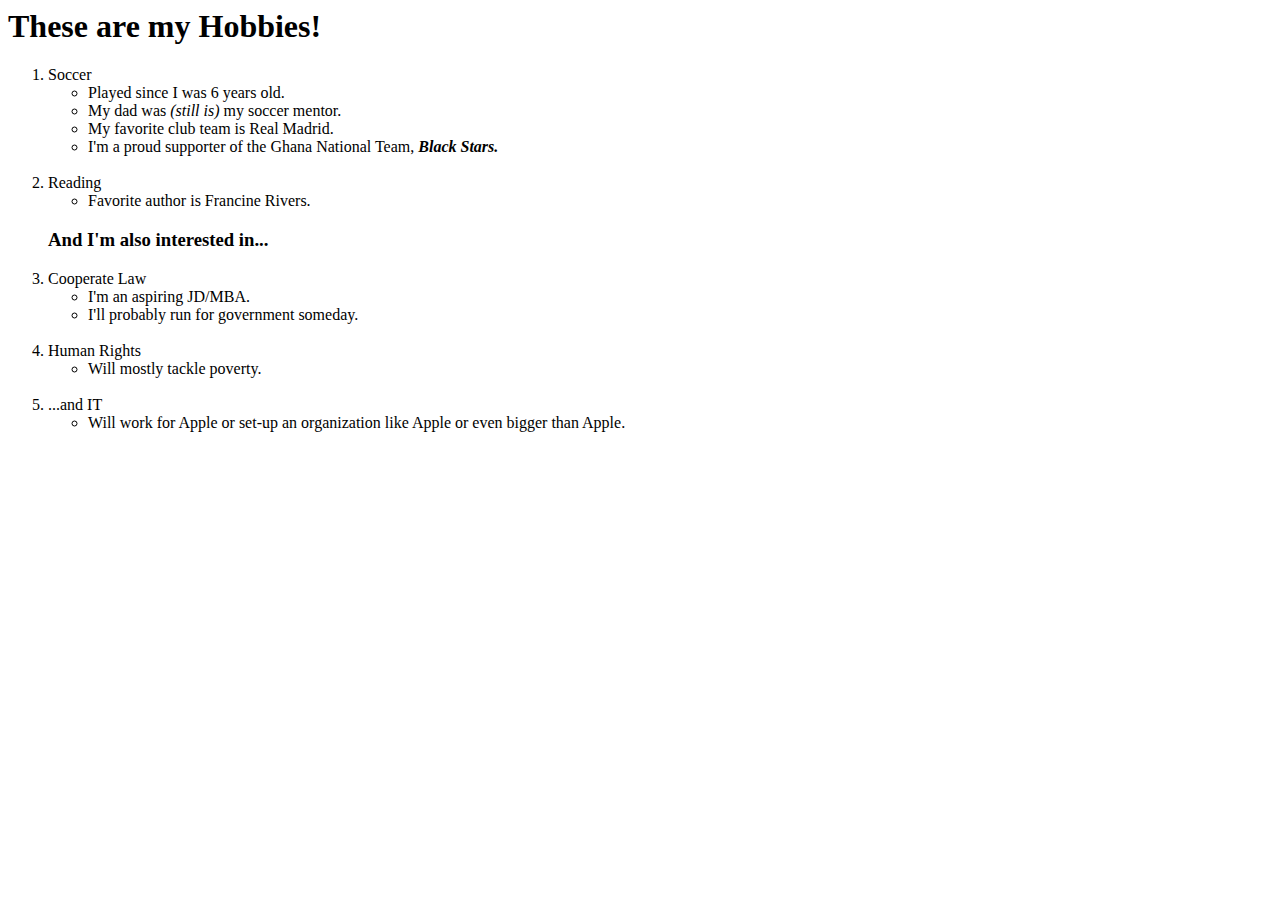
<file: hobby.html>
<html>
  <head>
    <title>My Hobbies</title>
  </head>
  <body>
    <h1>These are my Hobbies!</h1>
    <ol>
      <li>Soccer</li>
      <ul>
        <li>Played since I was 6 years old.</li>
        <li>My dad was <i>(still is)</i> my soccer mentor.</li>
        <li>My favorite club team is Real Madrid.</li>
        <li>I'm a proud supporter of the Ghana National Team, <b><i>Black Stars.</i></b></li>
      </ul>
      </br>
      <li>Reading</li>
      <ul>
        <li>Favorite author is Francine Rivers.</li>
      </ul>
      <h3>And I'm also interested in...</h3>
      <li>Cooperate Law</li>
      <ul>
        <li>I'm an aspiring JD/MBA.</li>
        <li>I'll probably run for government someday.</li>
      </ul>
      </br>
      <li>Human Rights</li>
      <ul>
        <li>Will mostly tackle poverty.</li>
      </ul>
      </br>
      <li>...and IT</li>
      <ul>
        <li>Will work for Apple or set-up an organization like Apple or even bigger than Apple.</li>
      </ul>
    </ol>
  </body>
</html>
</file>
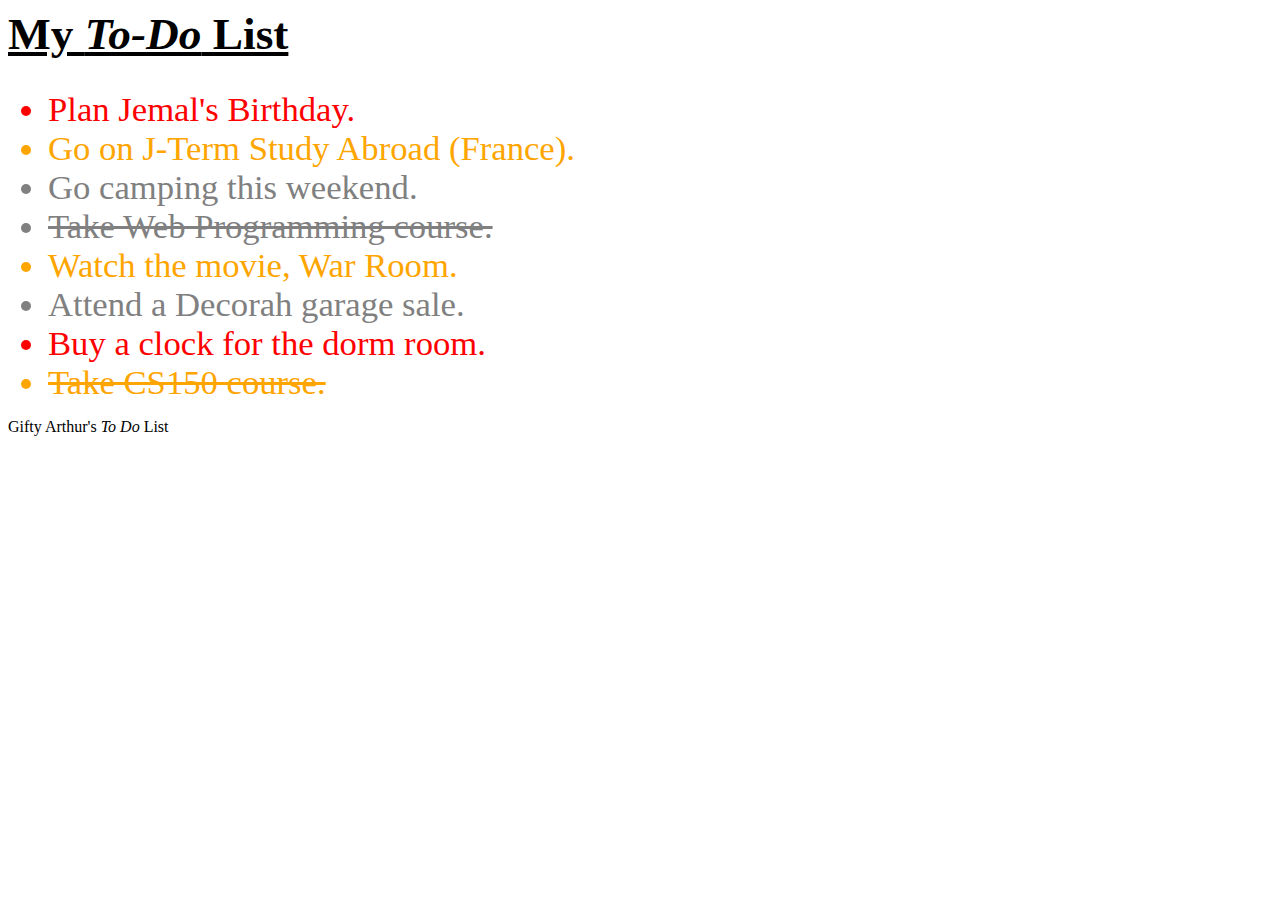
<file: toDo.html>
<html>
  <head>
    <title>ToDo List</title>
    <link rel = stylesheet href = toDo.css type = text/css />
  </head>
  <body>
    <nav>
      <h1>My <i>To-Do</i> List</h1>
    </nav>
  <section>
    <ul>
      <li class = "high">Plan Jemal's Birthday.</li>
      <li class = "medium">Go on J-Term Study Abroad (France).</li>
      <li class = "low">Go camping this weekend.</li>
      <li class = "low done">Take Web Programming course.</li>
      <li class = "medium">Watch the movie, War Room.</li>
      <li class = "low">Attend a Decorah garage sale.</li>
      <li class = "high">Buy a clock for the dorm room.</li>
      <li class = "medium done">Take CS150 course.</li>
    </ul>
  </section>
  
  <footer>
    <p>Gifty Arthur's <i>To Do</i> List</p>
  </footer>
    
  </body>
</html>
</file>
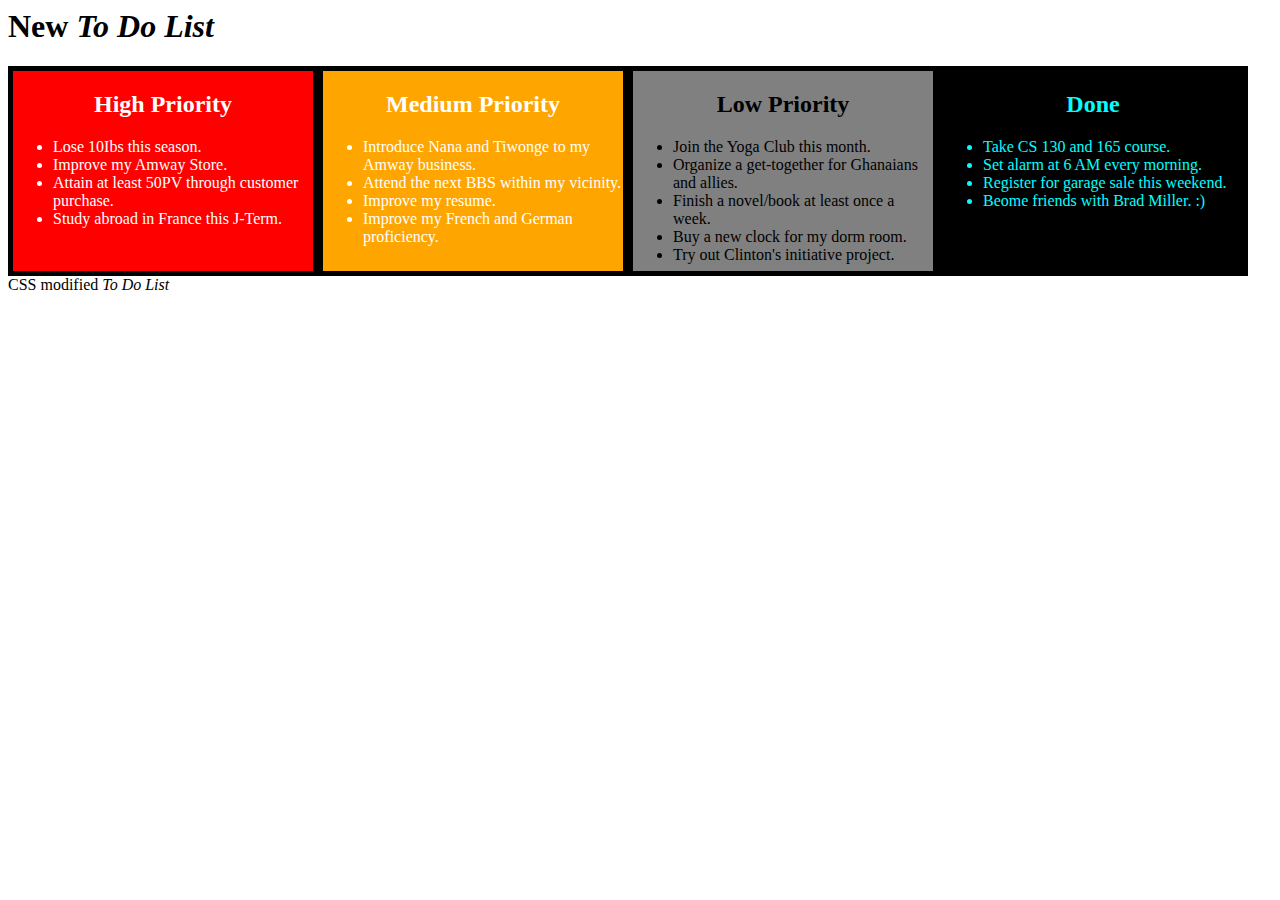
<file: toDo2.html>
<html>
  <head>
    <title>New <i>To-Do</i> List</title>
  </head>
  <link rel = stylesheet href = toDo2.css type = text/css />
  <body>
    <nav>
      <h1>New <i>To Do List</i></h1>
    </nav>
    <section class = "high">
      <h2>High Priority</h2>
        <ul>
          <li>Lose 10Ibs this season.</li>
          <li>Improve my Amway Store.</li>
          <li>Attain at least 50PV through customer purchase.</li>
          <li>Study abroad in France this J-Term.</li>
        </ul>
     </section>    
     <section class = "medium">
       <h2>Medium Priority</h2>
        <ul>
          <li>Introduce Nana and Tiwonge to my Amway business.</li>
          <li>Attend the next BBS within my vicinity.</li>
          <li>Improve my resume.</li>
          <li>Improve my French and German proficiency.</li>
        </ul>
     </section>
     <section class = "low">
       <h2>Low Priority</h2>
        <ul>
          <li>Join the Yoga Club this month.</li>
          <li>Organize a get-together for Ghanaians and allies.</li>
          <li>Finish a novel/book at least once a week.</li>
          <li>Buy a new clock for my dorm room.</li>
          <li>Try out Clinton's initiative project.</li>
        </ul>
     </section>
     <section class = "done">
       <h2>Done</h2>
       <ul>
         <li>Take CS 130 and 165 course.</li>
         <li>Set alarm at 6 AM every morning.</li>
         <li>Register for garage sale this weekend.</li>
         <li>Beome friends with Brad Miller. :)</li>
       </ul>
     </section>
     
     
     
     
     
     
     </br>
    <footer>
      <p>CSS modified <i>To Do List</i></p>
    </footer>
  </body>
  
</html>
</file>
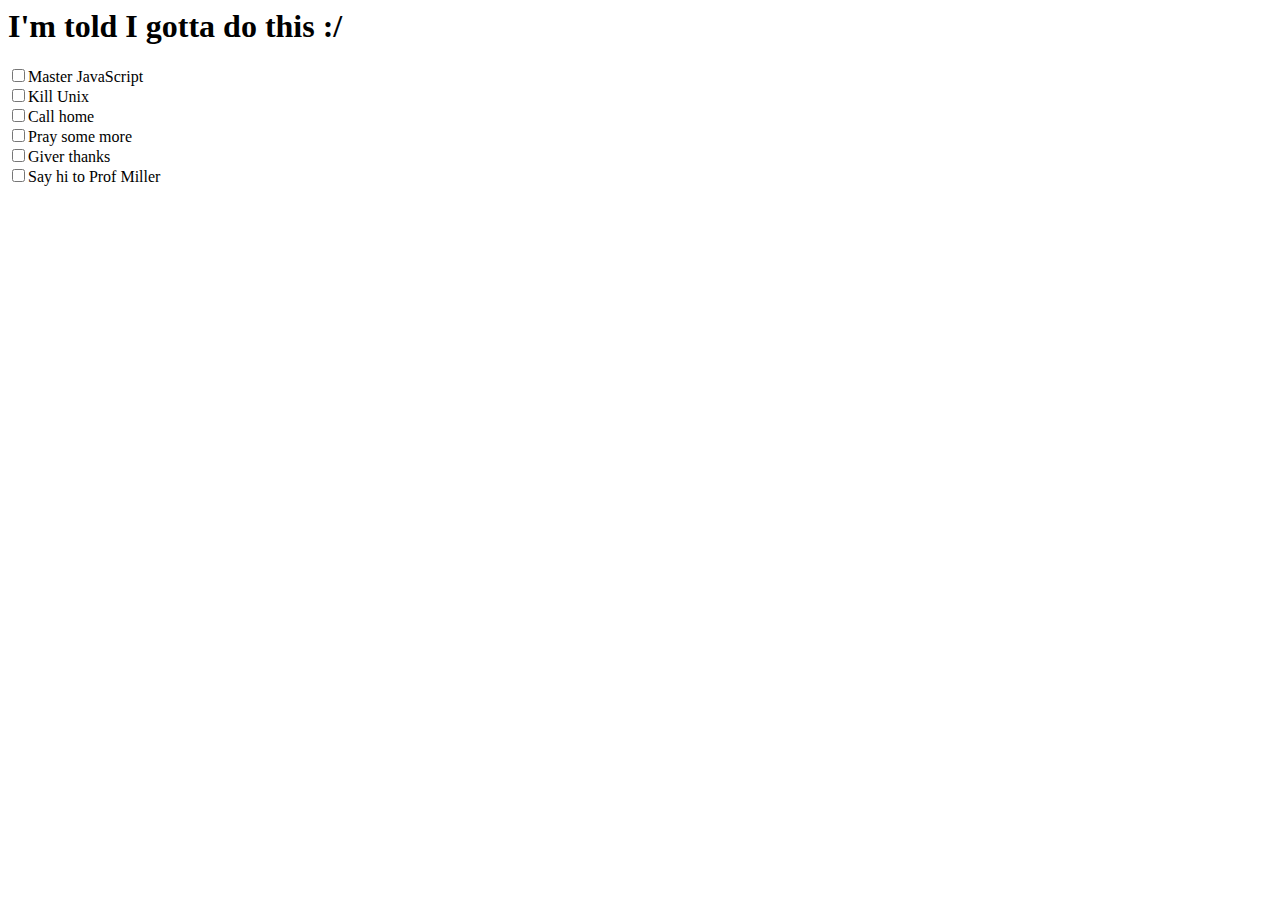
<file: toDo3.html>
<html>
  <head>
    <title>JavaToDo</title>
    <style>
       body {
         font-size = 18pt;
       }  
    </style>
   </head>
      <body>
        <h1>I'm told I gotta do this :/</h1>
  
        <input type="checkbox" name="item1" value="Master JavaScript">Master JavaScript<br />
        <input type="checkbox" name="item2" value="Kill Unix :)">Kill Unix<br />
        <input type="checkbox" name="item3" value="Call home">Call home<br />
        <input type="checkbox" name="item4" value="Pray some more">Pray some more<br />
        <input type="checkbox" name="item5" value="Give thanks">Giver thanks<br />
        <input type="checkbox" name="group1" value="Say hi to Prof Miller">Say hi to Prof Miller<br />
  
      </body>
  
</html>
</file>
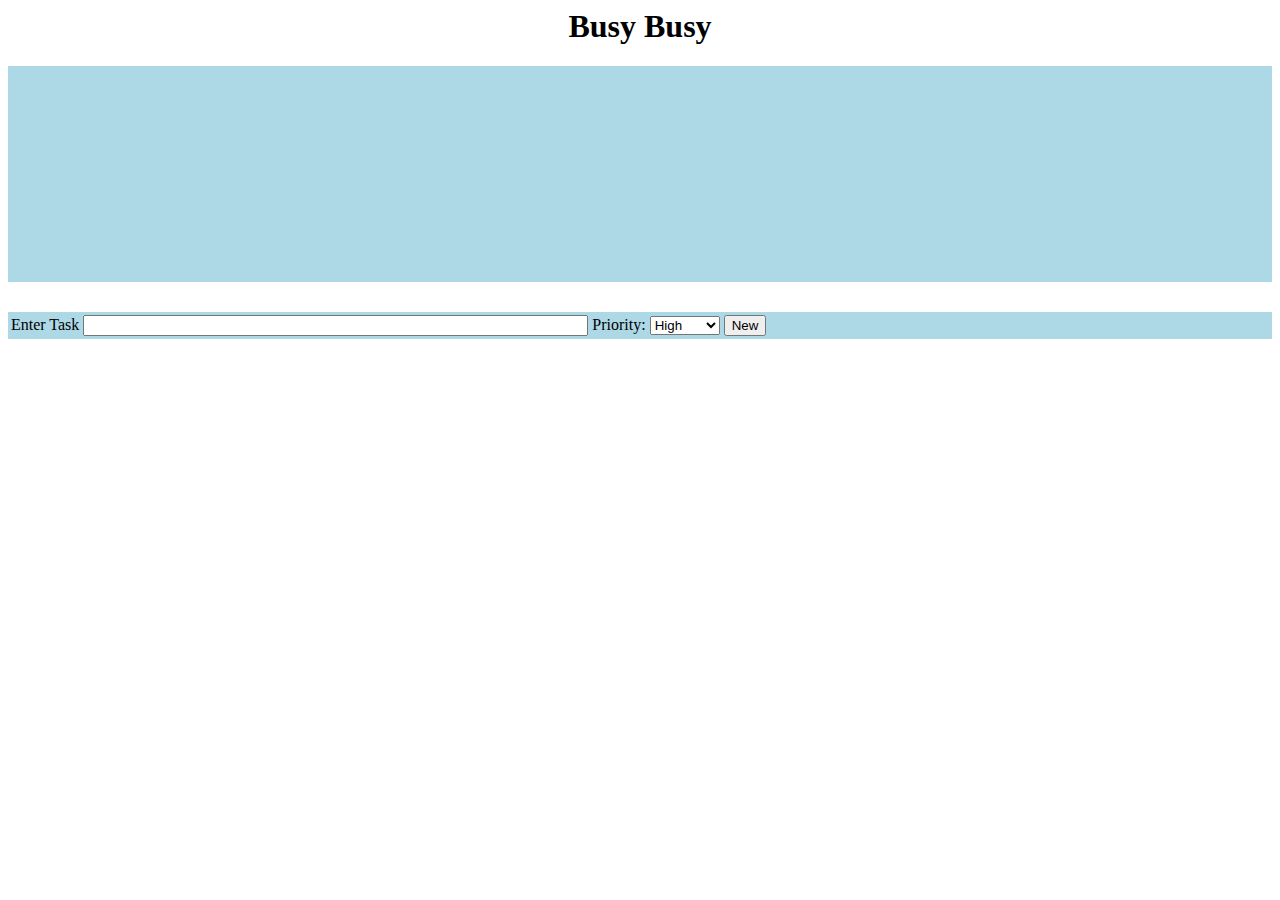
<file: todospa.html>
<html>
  <head>
    <title>Final Project</title>
    <link rel = stylesheet href = todospa.css type = text/css />
    <script type = text/javascript src = "todospa.js"></script>
    <script type = text/javascript src = "http://bnmnetp.github.io/CS130/listsaver.js"></script> 
    
  </head>
  
  <body>
    <h1>Busy Busy</h1>
    <main>
        <ul type = none id = "hello"></ul>
    </main>
    
    <section>
      Enter Task <input id = "iChange" type="text" size="60">

      Priority: 
      <select id="priority">
        <option class = "high">High</option>
        <option class = "medium">Medium</option>
        <option class = "low">Low</option>
      </select>
      
      <button onclick = "newToDo()">New</button>
      
    </section>

    
  </body>
   
    
</html>
</file>
